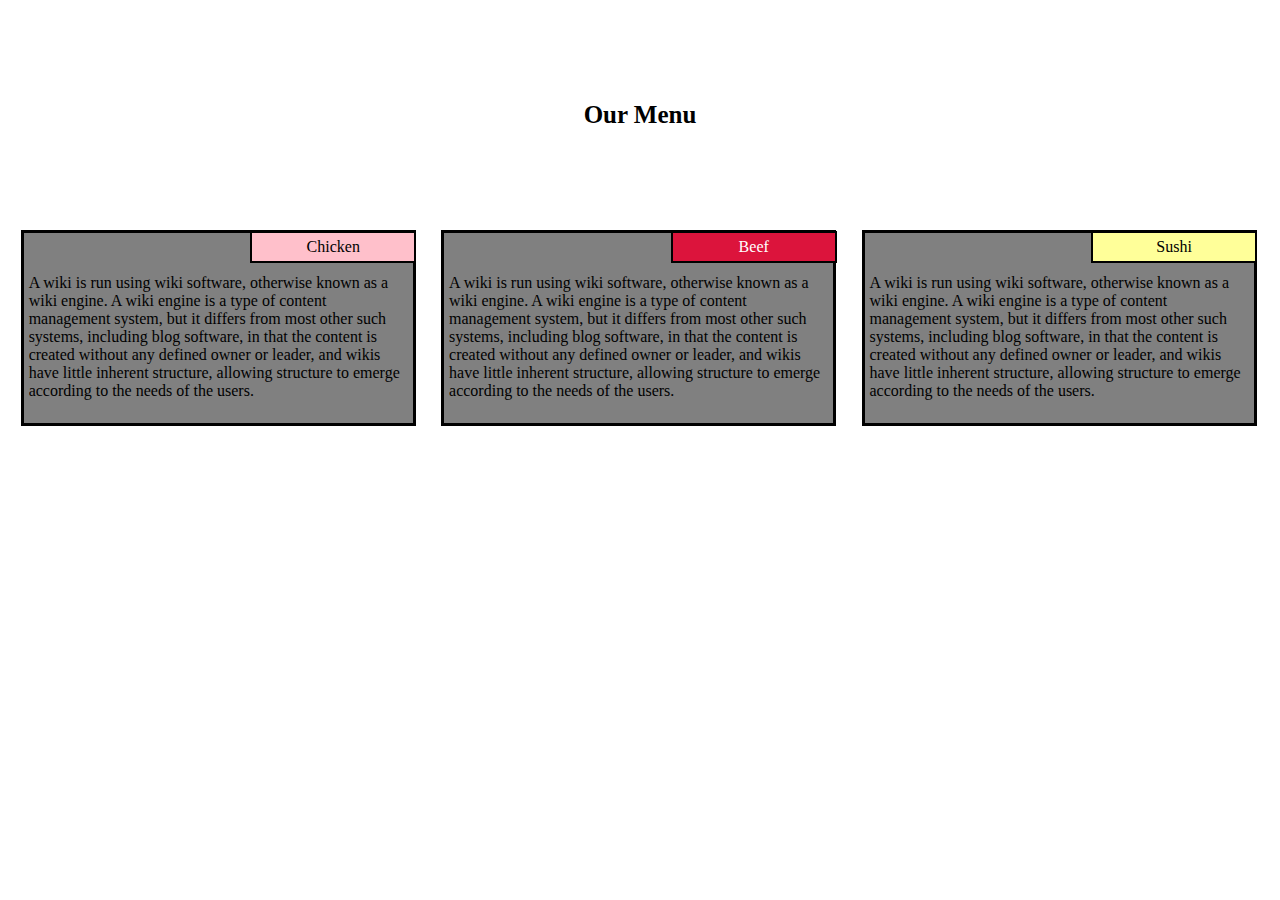
<file: index.html>
<!DOCTYPE html>
<html>
<head>
<!-- <meta charset="utf-8"> -->
<meta name="viewport" content="width=device-width, initial-scale=1">
	<title>Assignment 1</title>
	<link href="css.css" rel="stylesheet" type="text/css">
</head>

<body>
	<div class="menu">
		Our Menu
	</div>
<div class="row">
<div class="chicken col-3 col-sm-12 col-s-5" >
	
	<div class="chicken_div_1 col-s-5a col-3a col-sm-12a">Chicken</div>
	<br>
	<br>
	<div class="chicken_div_2 ">
		A wiki is run using wiki software, otherwise known as a wiki engine. A wiki engine is a type of content management system, but it differs from most other such systems, including blog software, in that the content is created without any defined owner or leader, and wikis have little inherent structure, allowing structure to emerge according to the needs of the users.
	</div>
	<br>
</div>
<div class="beef col-3 col-sm-12 col-s-5">
	<div class="beef_div_1 col-s-5a col-3a col-sm-12a">Beef</div>
	<br>
	<br>
	<div class="beef_div_2">		
		A wiki is run using wiki software, otherwise known as a wiki engine. A wiki engine is a type of content management system, but it differs from most other such systems, including blog software, in that the content is created without any defined owner or leader, and wikis have little inherent structure, allowing structure to emerge according to the needs of the users.
	</div>
	<br>
</div>
<div class="sushi col-3 col-sm-12 col-s-12">
	<div class="sushi_div_1 col-s-12a col-3a col-sm-12a">Sushi</div>
	<br>
	<br>
	<div class="sushi_div_2">
			A wiki is run using wiki software, otherwise known as a wiki engine. A wiki engine is a type of content management system, but it differs from most other such systems, including blog software, in that the content is created without any defined owner or leader, and wikis have little inherent structure, allowing structure to emerge according to the needs of the users.
	</div>
	<br>
</div>
</div>
</body>
</html>
</file>
<file: css.css>
.menu
{
	text-align: center;
	font-size: 25px;
	margin-top: 8%;
	font-weight: bold;
}
/*.row{
	width: 100%;
}*/
.chicken{
	background-color: grey;
	margin-left: 1%;
	margin-right: 1%;
	border: 3px solid black;
	margin-top: 8%;

}
.chicken_div_1
{
	padding: 0%;
	margin:0%;
	width: 40%;
	float: right;
	background-color: pink;
	border: 2px solid black;
	/*padding-bottom: 2%;*/
	text-align: center;

}
.chicken_div_2
{

}
.beef{
	background-color: grey;
	margin-left: 1%;
	margin-right: 1%;
	border: 3px solid black;
	margin-top: 8%;

}
.beef_div_1{
	
	width: 40%;
	float: right;
	background-color: #DC143C;
	border: 2px solid black;
	padding-bottom: 2%;
	text-align: center;
	color: white;
}
.beef_div_2
{
}
.sushi
{
	background-color: grey;
	margin-left: 1%;
	margin-right: 1%;
	border: 3px solid black;
	margin-top: 8%;
}
.sushi_div_1
{
	width: 40%;
	float: right;
	background-color: #FFFF99;
	border: 2px solid black;
	padding-bottom: 2%;
	text-align: center;
}
}
.sushi_div_2{
	
}
@media only screen and (min-width: 992px) {
  /* For desktop: */
  .col-1 {width: 8.33%;}
  .col-2 {width: 16.66%;}
  .col-3 
  {
  	width: 30%;
  }
  .col-3a
  {
  	margin-left: 58.5%;
  	margin-top: -2%;
  }
  .col-4 {width: 33.33%; }
  .col-5 {width: 41.66%;}
  .col-6 {width: 50%;}
  .col-7 {width: 58.33%;}
  .col-8 {width: 66.66%;}
  .col-9 {width: 75%;}
  .col-10 {width: 83.33%;}
  .col-11 {width: 91.66%;}
  .col-12{width: 100%;}
}
@media only screen and (min-width: 768px) and (max-width: 991px) {
  /* For tablets: */
  .col-s-1 {width: 8.33%;}
  .col-s-2 {width: 16.66%;}
  .col-s-3 {width: 25%;}
  .col-s-4 {width: 33.33%; }
  .col-s-5 
  {
  	width: 41.66%;
  }
  .col-s-5a
  {
  	padding: 0%;
  	margin: 0%;
  	margin-left: 58.3%;
  	margin-top: -2%;	
  }
  .col-s-6 {width: 50%; }
  .col-s-7 {width: 58.33%;}
  .col-s-8 {width: 66.66%;}
  .col-s-9 {width: 75%;}
  .col-s-10 {width: 83.33%;}
  .col-s-11 {width: 91.66%;}
  .col-s-12 {width: 87.2%;}
  .col-s-12a
  {
	padding: 0%;
  	margin: 0%;
  	margin-left: 59.2%;
  	margin-top: -0.8%;
  }
}
@media only screen and (max-width: 767px){
  .col-sm-12
  {
  	width: 93%;
  }
  .col-sm-12a
  {	
  	padding: 0%;
  	margin: 0%;
  	margin-left: 59%;
  	margin-top: -1%;
  }
}
[class*="col-"] {
  float: left;
  padding: 5px;
}
</file>
